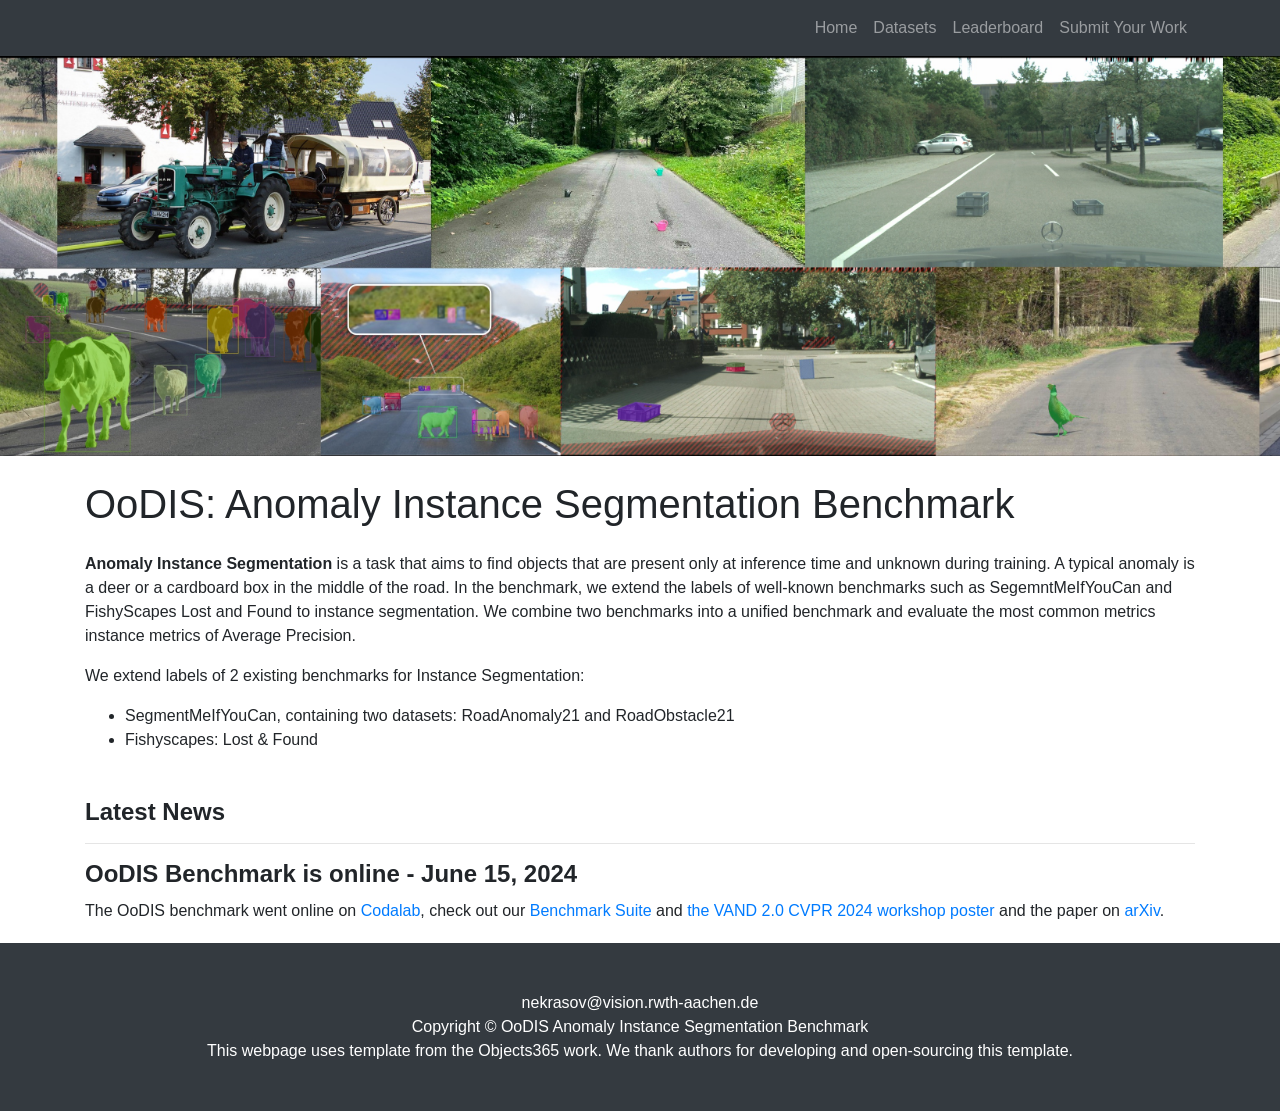
<file: index.html>
<!DOCTYPE html>
<html lang="en">

<head>
  <meta charset="utf-8">
  <meta name="viewport" content="width=device-width, initial-scale=1, shrink-to-fit=no">
  <meta name="description" content="OoDIS Anomaly Instance Segmentation Benchmark">
  <meta name="author" content="Alexey Nekrasov">
  <title>OoDIS Anomaly Instance Segmentation Benchmark</title>
  <!-- Bootstrap core CSS -->
  <link href="vendor/bootstrap/css/bootstrap.min.css" rel="stylesheet">
  <!-- Custom styles for this template -->
  <link href="css/modern-business.css" rel="stylesheet">
  <style>
    .people {
      width: 100%;
      display: flex;
      align-items: center;
      justify-content: flex-start;
      border: 1px solid #ddd;
      border-radius: 8px;
      padding: 10px;
      margin-bottom: 15px;
      background-color: #f9f9f9;
    }

    .card-img-left {
      flex-shrink: 0;
      margin-right: 20px;
    }

    .card-img {
      display: block;
      max-width: 100px;
      /* Ensures the image has a consistent size */
      height: auto;
      border-radius: 50%;
    }

    .card-body {
      flex-grow: 1;
    }

    .card-title {
      font-size: 1.2rem;
      font-weight: bold;
      margin-bottom: 5px;
    }

    .card-text {
      font-size: 1rem;
      margin-bottom: 0;
    }

    .banner {
      background-image: url('images/segment-banner-smaller.jpg');
      background-size: cover;
      background-position: center;
      height: 400px;
      position: relative;
    }

    .carousel-caption {
      position: absolute;
      top: 50%;
      left: 50%;
      transform: translate(-50%, -50%);
      text-align: center;
      z-index: 10;
      color: #ffffff;
    }

    .news-section {
      margin-top: 30px;
    }

    .news-title {
      font-size: 1.5rem;
      font-weight: bold;
      margin-bottom: 10px;
    }

    .news-date {
      color: gray;
      font-size: 0.9rem;
      margin-bottom: 5px;
    }

    .news-description {
      margin-bottom: 20px;
    }

    .news-link {
      color: #007bff;
      text-decoration: none;
    }

    .news-link:hover {
      text-decoration: underline;
    }

    @media (max-width: 768px) {
      .banner {
        height: 200px;
      }
    }

    @media (max-width: 480px) {
      .banner {
        height: 150px;
      }
    }
  </style>
</head>

<body>
  <header>
    <!-- Navigation -->
    <script type="text/javascript" src="navigation.js"></script>
    <div class="banner" style="background-image: url('images/segment-banner-smaller.jpg')">
    </div>
  </header>

  <!-- Page Content -->
  <div class="container">
    <h1 class="my-4">OoDIS: Anomaly Instance Segmentation Benchmark</h1>

    <!-- Features Section -->
    <div class="row">
      <div class="col-lg-12">
        <p><strong>Anomaly Instance Segmentation</strong> is a task that aims to find objects that are present only at
          inference time and unknown during training.
          A typical anomaly is a deer or a cardboard box in the middle of the road.
          In the benchmark, we extend the labels of well-known benchmarks such as SegemntMeIfYouCan and FishyScapes Lost
          and Found to instance segmentation.
          We combine two benchmarks into a unified benchmark and evaluate the most common metrics instance metrics of
          Average Precision. </p>
        <p>We extend labels of 2 existing benchmarks for Instance Segmentation:</p>
        <ul>
          <li>SegmentMeIfYouCan, containing two datasets: RoadAnomaly21 and RoadObstacle21</li>
          <li>Fishyscapes: Lost & Found</li>
        </ul>
      </div>
    </div>

    <!-- News Section -->
    <div class="news-section">
      <h3 class="news-title">Latest News</h3>
      <hr>

      <div class="news-item">
        <h4 class="news-title">OoDIS Benchmark is online - June 15, 2024</h4>
        <p class="news-description">The OoDIS benchmark went online on <a
            href="https://codalab.lisn.upsaclay.fr/competitions/19384">Codalab</a>, check out our <a
            href="https://github.com/kumuji/anomaly-benchmark-suite">Benchmark Suite</a> and <a
            href="https://drive.google.com/file/d/1VnAHRt6czT5VnreEGqjmd_DoY5Ppmg1i/view?usp=sharing">the VAND 2.0 CVPR
            2024 workshop poster</a> and the paper on <a href="https://arxiv.org/abs/2406.11835">arXiv</a>.</p>
      </div>

    </div>
  </div>

  <!-- Footer -->
  <footer class="py-5 bg-dark">
    <script type="text/javascript" src="footer.js"></script>
  </footer>

  <!-- Bootstrap core JavaScript -->
  <script src="vendor/jquery/jquery.min.js"></script>
  <script src="vendor/bootstrap/js/bootstrap.bundle.min.js"></script>
</body>

</html>
</file>
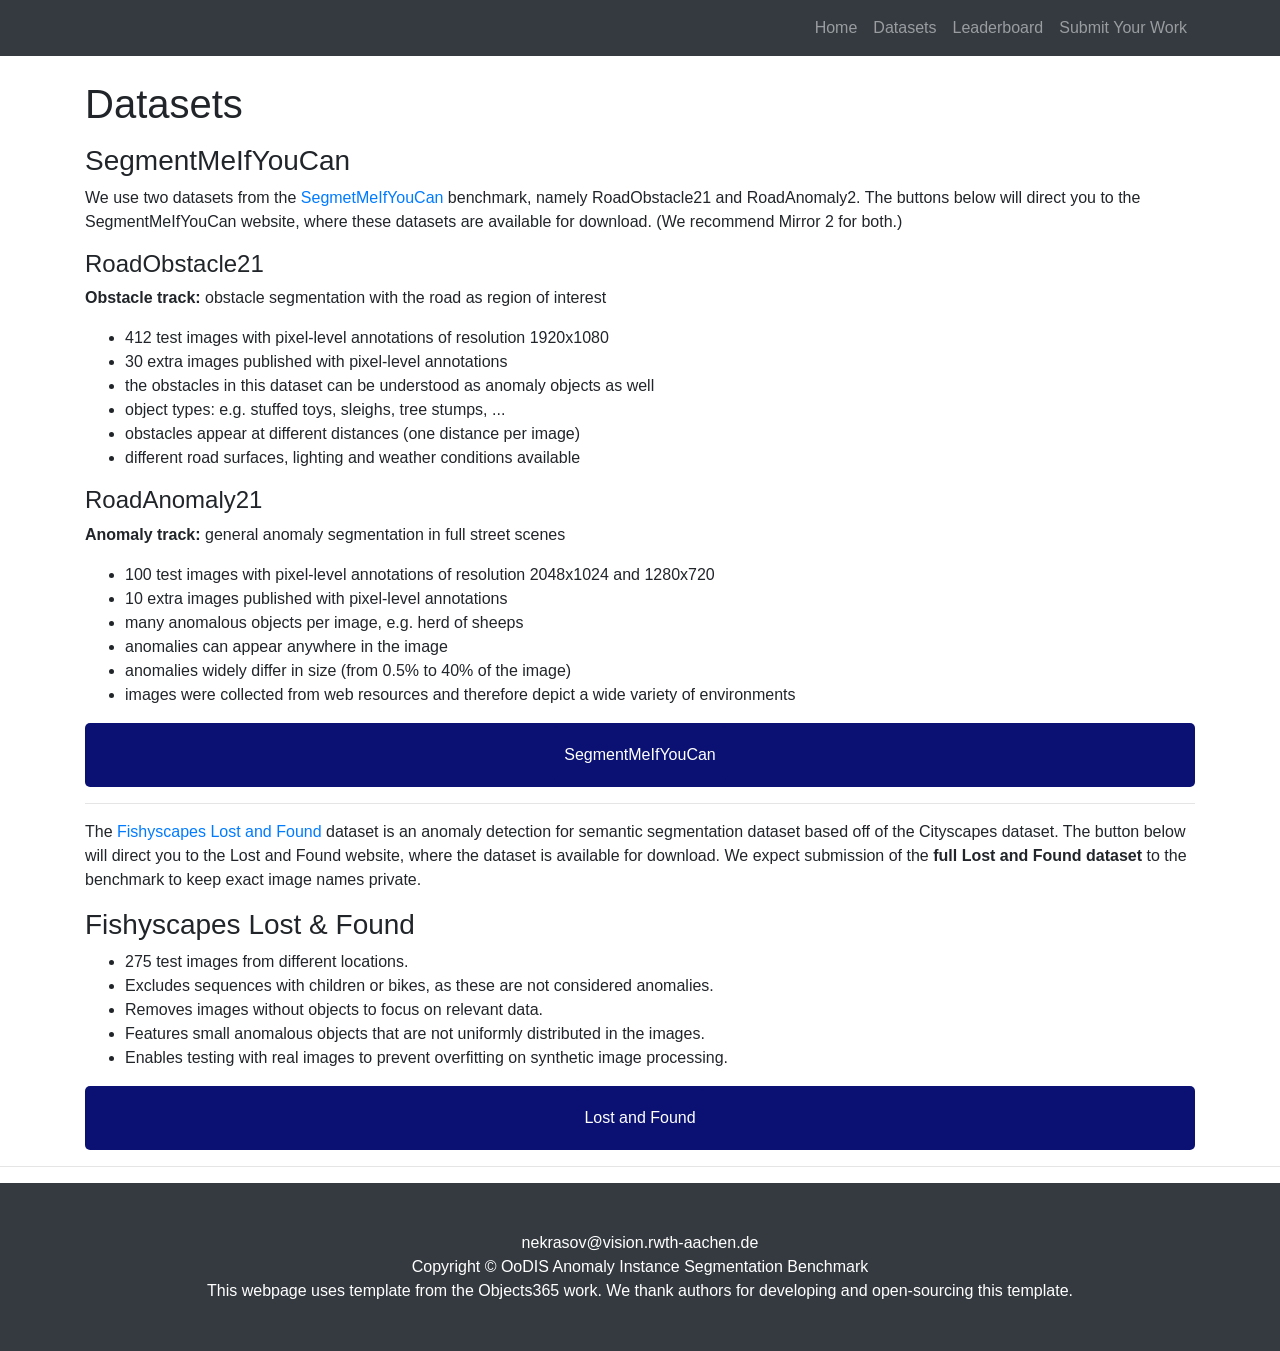
<file: datasets.html>
<!DOCTYPE html>
<html lang="en">

<head>
	<meta charset="utf-8">
	<meta name="viewport" content="width=device-width, initial-scale=1, shrink-to-fit=no">
	<meta name="description" content="OoDIS Anomaly Instance Segmentation Benchmark">
	<meta name="author" content="Alexey Nekrasov">

	<title>OoDIS Anomaly Instance Segmentation Benchmark Datasets</title>

	<!-- Bootstrap core CSS -->
	<link href="vendor/bootstrap/css/bootstrap.min.css" rel="stylesheet">

	<!-- Custom styles for this template -->
	<link href="css/modern-business.css" rel="stylesheet">

	<style>
		.flex-container {
			display: flex;
			align-items: center;
			/* Aligns items to the start of the container */
			justify-content: space-between;
			/* Puts space between the items */
		}

		.flex-item {
			flex: 1;
			/* Each flex item will take up an equal amount of space */
		}

		/* Update your button class as follows */
		.button {
			background-color: #0a1172;
			/* Blue */
			border: none;
			color: white;
			padding: 20px 10px;
			text-align: center;
			text-decoration: none;
			font-size: 16px;
			cursor: pointer;
			border-radius: 5px;
			transition: background-color 0.3s, transform 0.3s;
			white-space: nowrap;
			/* Prevents the button text from wrapping */

		}

		.button:hover {
			background-color: #0a1172;
			transform: scale(1.05);
		}
	</style>

</head>

<body>

	<!-- Navigation -->
	<script type="text/javascript" src="navigation.js"></script>

	<!-- Page Content -->
	<div class="container">

		<!-- Page Heading/Breadcrumbs -->
		<h1 class="mt-4 mb-3">Datasets
		</h1>

		<h3>SegmentMeIfYouCan</h3>
		<p> We use two datasets from the <a href="https://segmentmeifyoucan.com/">SegmetMeIfYouCan</a> benchmark, namely
			RoadObstacle21 and RoadAnomaly2. The buttons below will direct you to the SegmentMeIfYouCan website, where these
			datasets are available for download. (We recommend Mirror 2 for both.)</p>

		<div class="row">
			<div class="col-lg-12">
				<h4>RoadObstacle21</h4>
				<p><strong>Obstacle track:</strong>
					obstacle segmentation with the road as region of interest
				</p>
				<ul>
					<li>412 test images with pixel-level annotations of resolution 1920x1080</li>
					<li>30 extra images published with pixel-level annotations</li>
					<li>the obstacles in this dataset can be understood as anomaly objects as well</li>
					<li>object types: e.g. stuffed toys, sleighs, tree stumps, ...</li>
					<li>obstacles appear at different distances (one distance per image)</li>
					<li>different road surfaces, lighting and weather conditions available</li>
				</ul>

				<h4>RoadAnomaly21</h4>
				<p><strong>Anomaly track:</strong>
					general anomaly segmentation in full street scenes </p>
				<ul>
					<li>100 test images with pixel-level annotations of resolution 2048x1024 and 1280x720</li>
					<li>10 extra images published with pixel-level annotations</li>
					<li>many anomalous objects per image, e.g. herd of sheeps</li>
					<li>anomalies can appear anywhere in the image</li>
					<li>anomalies widely differ in size (from 0.5% to 40% of the image)</li>
					<li>images were collected from web resources and therefore depict a wide variety of environments</li>
				</ul>

				<div class="button">
					<a href="https://segmentmeifyoucan.com/datasets" class="button" target="_blank">SegmentMeIfYouCan</a>
				</div>
			</div>
		</div>

		<hr>

		<div class="row">
			<div class="col-lg-12">
				<p> The <a href="https://fishyscapes.com/">Fishyscapes Lost and Found</a> dataset is an anomaly detection for
					semantic segmentation dataset based off of the Cityscapes dataset. The button below will direct you to the
					Lost and Found website, where the dataset is available for download.
					We expect submission of the <b>full Lost and Found dataset</b> to the benchmark to keep exact image names
					private.
				</p>

				<h3>Fishyscapes Lost & Found</h3>
				<ul>
					<li>275 test images from different locations.</li>
					<li>Excludes sequences with children or bikes, as these are not considered anomalies.</li>
					<li>Removes images without objects to focus on relevant data.</li>
					<li>Features small anomalous objects that are not uniformly distributed in the images.</li>
					<li>Enables testing with real images to prevent overfitting on synthetic image processing.</li>
				</ul>
				<div class="button">
					<a href="https://wwwlehre.dhbw-stuttgart.de/~sgehrig/lostAndFoundDataset/index.html" class="button"
						target="_blank">Lost and
						Found</a>
				</div>
			</div>
		</div>

	</div>

	<hr>

	<!-- Footer -->
	<footer class="py-5 bg-dark">
		<script type="text/javascript" src="footer.js"></script>
	</footer>

	<!-- Bootstrap core JavaScript -->
	<script src="vendor/jquery/jquery.min.js"></script>
	<script src="vendor/bootstrap/js/bootstrap.bundle.min.js"></script>

</body>

</html>
</file>
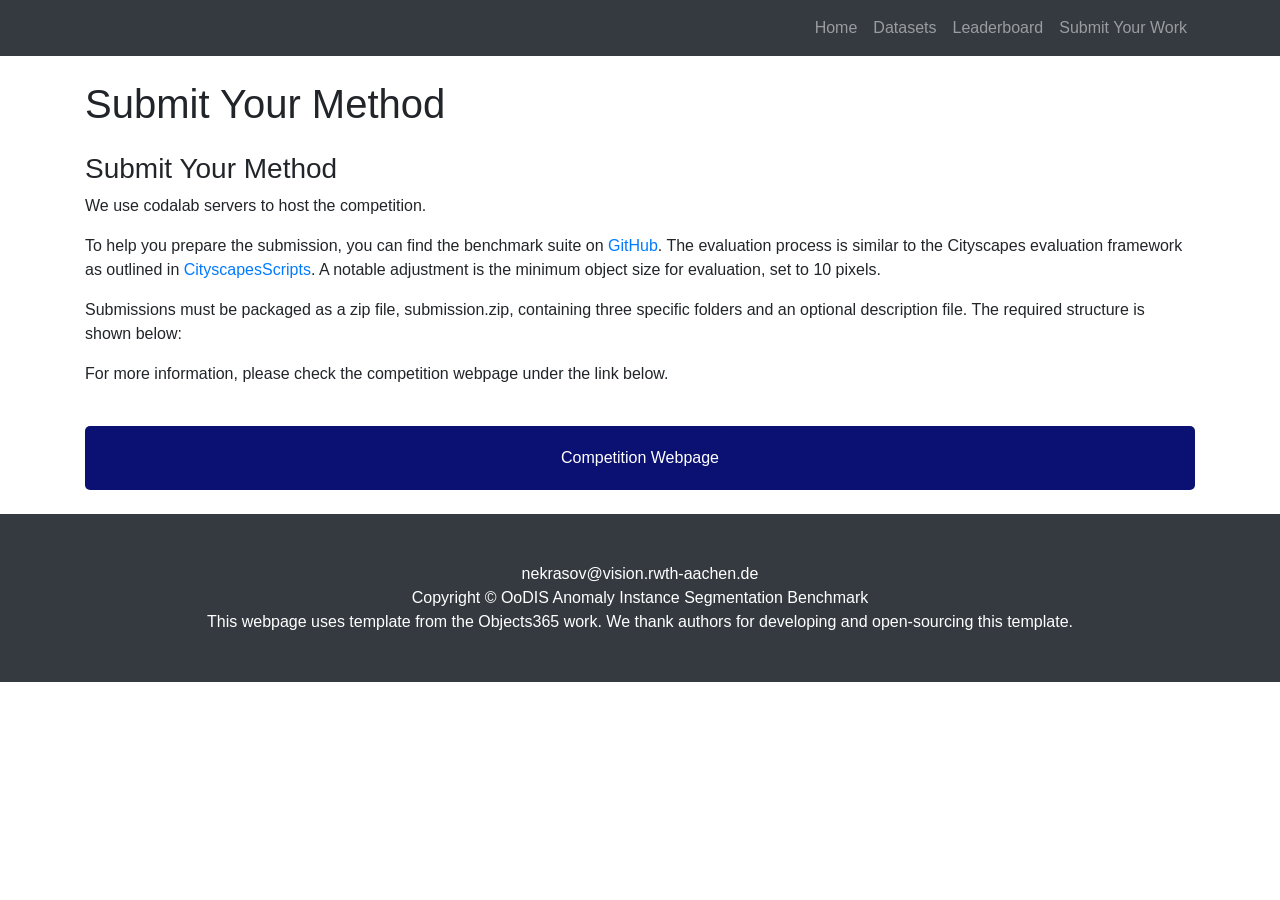
<file: submit.html>
<!DOCTYPE html>
<html lang="en">

<head>
   <meta charset="utf-8">
   <meta name="viewport" content="width=device-width, initial-scale=1, shrink-to-fit=no">
   <meta name="description" content="OoDIS Anomaly Instance Segmentation Benchmark">
   <meta name="author" content="Alexey Nekrasov">
   <title>Submit your work</title>
   <!-- Bootstrap core CSS -->
   <link href="vendor/bootstrap/css/bootstrap.min.css" rel="stylesheet">
   <!-- Custom styles for this template -->
   <link href="css/modern-business.css" rel="stylesheet">
   <style>
      .center {
         margin: 20px auto;
         max-width: fit-content;
         padding: 10px;
      }

      .indented {
         padding-left: 250px;
      }

      .content {
         text-align: left;
      }

      /* Update your button class as follows */
      .button {
         background-color: #0a1172;
         /* Blue */
         border: none;
         color: white;
         padding: 20px 10px;
         text-align: center;
         text-decoration: none;
         font-size: 16px;
         cursor: pointer;
         border-radius: 5px;
         transition: background-color 0.3s, transform 0.3s;
         white-space: nowrap;
         /* Prevents the button text from wrapping */

      }

      .button:hover {
         background-color: #0a1172;
         transform: scale(1.05);
      }
   </style>
</head>

<body>
   <header>
      <!-- Navigation -->
      <script type="text/javascript" src="navigation.js"></script>
   </header>

   <!-- Page Content -->
   <div class="container">
      <h1 class="my-4">Submit Your Method</h1>
      <div class="row" style="margin-top:20px;">
         <div class="col-lg-12">
            <h3>Submit Your Method</h3>
            <p>We use codalab servers to host the competition.</p>
            <p>
               To help you prepare the submission, you can find the benchmark suite on <a
                  href="https://github.com/kumuji/anomaly-benchmark-suite">GitHub</a>.
               The evaluation process is similar to the Cityscapes evaluation framework as outlined in <a
                  href="https://github.com/mcordts/cityscapesScripts">CityscapesScripts</a>.
               A notable adjustment is the minimum object size for evaluation, set to 10 pixels.
            </p>

            <p>
               Submissions must be packaged as a zip file, submission.zip, containing three specific folders and an
               optional description file.
               The required structure is shown below:
            </p>

            <p>For more information, please check the competition webpage under the link below.</p>
            <br>
            <div class="button">
               <a href="https://codalab.lisn.upsaclay.fr/competitions/19384" class="button" target="_blank">Competition
                  Webpage</a>
            </div>
            <br>
         </div>
      </div>
   </div>

   <!-- Footer -->
   <footer class="py-5 bg-dark">
      <script type="text/javascript" src="footer.js"></script>
   </footer>

   <!-- Bootstrap core JavaScript -->
   <script src="vendor/jquery/jquery.min.js"></script>
   <script src="vendor/bootstrap/js/bootstrap.bundle.min.js"></script>
</body>

</html>
</file>
<file: css/modern-business.css>
/*!
 * Start Bootstrap - Modern Business (https://startbootstrap.com/template-overviews/modern-business)
 * Copyright 2013-2017 Start Bootstrap
 * Licensed under MIT (https://github.com/BlackrockDigital/startbootstrap-logomodern-business-nav/blob/master/LICENSE)
 */

body {
  padding-top: 54px;
}

@media (min-width: 992px) {
  body {
    padding-top: 56px;
  }
}

.carousel-item {
  height: 65vh;
  min-height: 300px;
  background: no-repeat center center scroll;
  -webkit-background-size: cover;
  -moz-background-size: cover;
  -o-background-size: cover;
  background-size: cover;
}

.narrow-carousel-item {
  height: 20vh;
  min-height: 300px;
  background: no-repeat center center scroll;
  -webkit-background-size: cover;
  -moz-background-size: cover;
  -o-background-size: cover;
  background-size: cover;
}

.narrow-carousel-caption {
  position: relative;
  right: 0%;
  top: 100px;
  bottom: 0px;
  left: 0%;
  z-index: 10;
  padding-top: 20px;
  padding-bottom: 20px;
  color: #fff;
  text-align: center;
}

.portfolio-item {
  margin-bottom: 30px;
}

.people {
  position: relative;
  display: -ms-flexbox;
  display: flex;
  -ms-flex-direction: row;
  flex-direction: row;
  flex-wrap: wrap;
  min-width: 0;
  word-wrap: break-word;
  background-color: #fff;
  background-clip: border-box;
  border: 1px solid rgba(0, 0, 0, 0.125);
  border-radius: 0.25rem;
}

.card-img-left {
  width: 30%;
  border-top-left-radius: calc(0.25rem - 1px);
  border-top-right-radius: calc(0.25rem - 1px);
}
</file>
